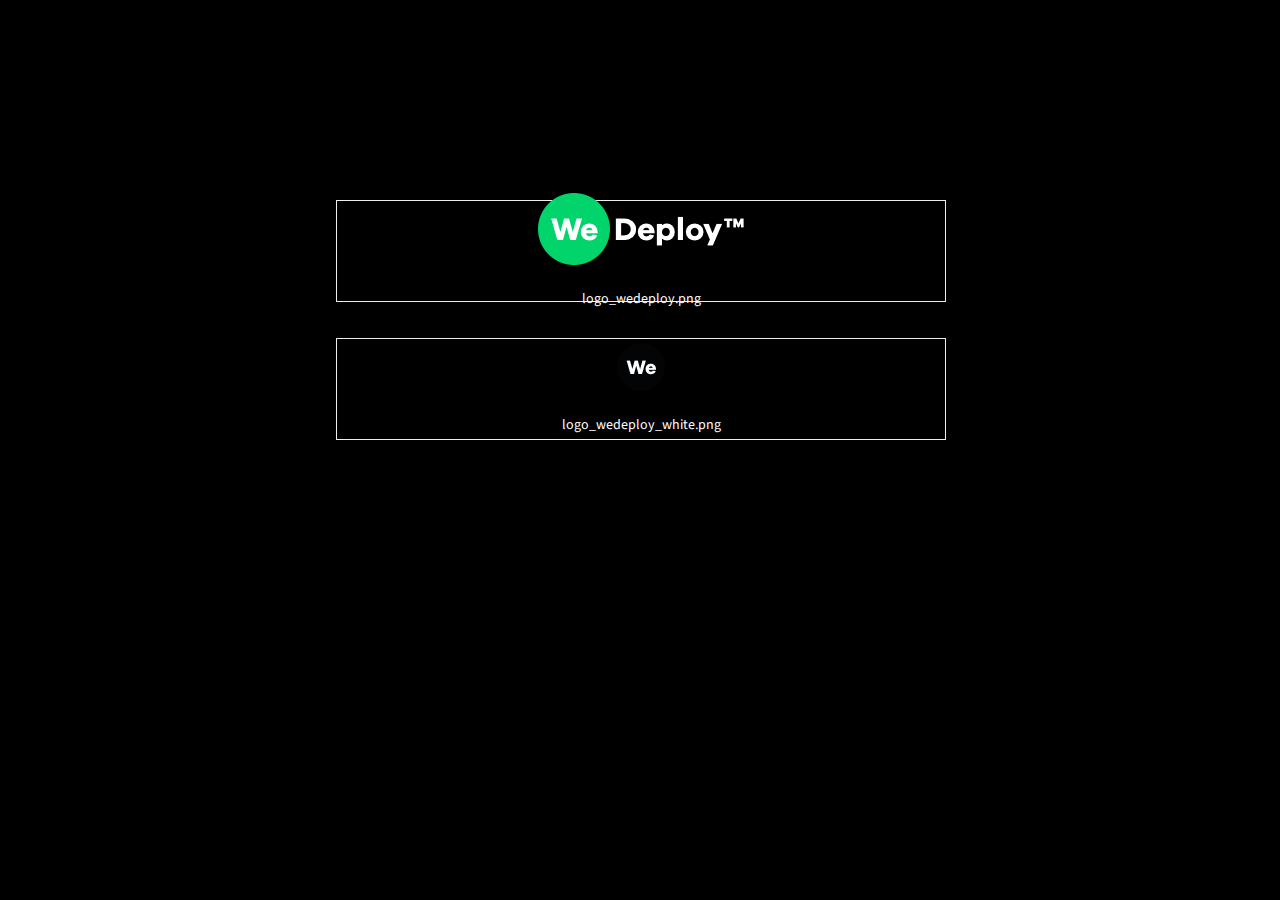
<file: index.html>
<!DOCTYPE html>
<html>
<head>
	<title>Images for Email</title>
	<link href="https://fonts.googleapis.com/css?family=Source+Sans+Pro" rel="stylesheet">

	<style type="text/css">
		body {
			background: black;
			font-family: 'Source Sans Pro', sans-serif;
		}

		.wrapper {
			width: 608px;
			margin: 200px auto 0;
		}

		.wrapper div {
			text-align: center;
			width: 100%;
			margin-bottom: 36px;
			border: 1px solid #eee;
			height: 100px;

			display: flex;
			justify-content: center;
			align-items: center;
			flex-direction: column;
		}
		.wrapper div img {
			margin-bottom: 24px;
		}

		.wrapper div span {
			display: block;
			width: 100%;
			color: white;
			font-size: 14px;
		}
	</style>
</head>
<body>
	<div class="wrapper">
		<div>
			<img src="logo_wedeploy.png" srcset="logo_wedeploy.png 2x"/>
			<span>logo_wedeploy.png</span>
		</div>
		<div>
			<img src="logo_wedeploy_white.png" srcset="logo_wedeploy_white.png 2x"/>
			<span>logo_wedeploy_white.png</span>
		</div>
	</div>
</body>
</html>
</file>
